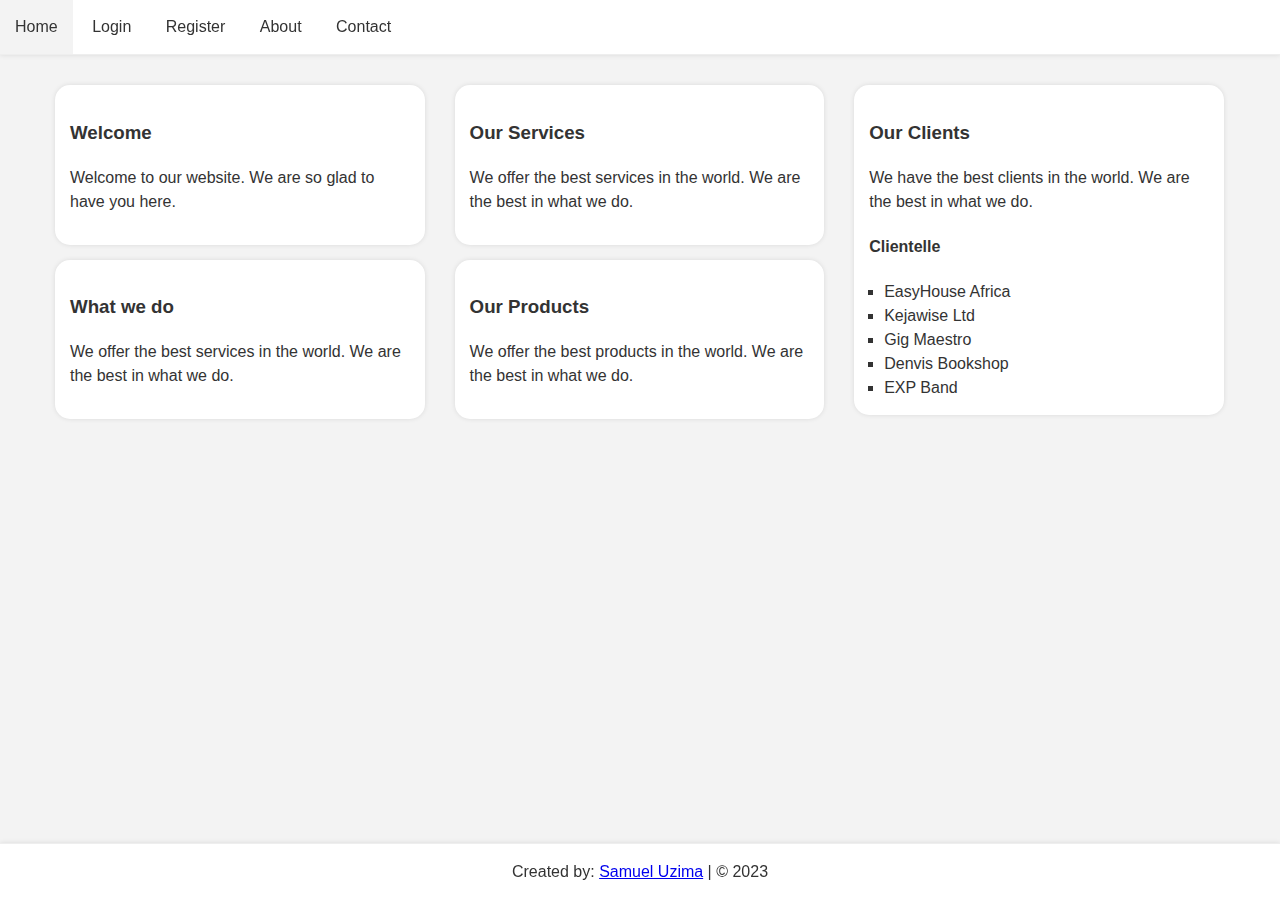
<file: index.html>
<!DOCTYPE html>
<html lang="en">
    <head>
        <meta charset="utf-8">
        <meta name="viewport" content="initial-scale=1">
        <link rel="stylesheet" href="style.css">
        <title>Home</title>
    </head>
    <body>
        <div id="container">
            <div id="navigation">
                <ul>
                    <li><a href="#index">Home</a></li>
                    <li><a href="#login">Login</a></li> 
                    <li><a href="#register">Register</a></li>
                    <li><a href="#about">About</a></li>
                    <li><a href="#contact">Contact</a></li>
                </ul>
            </div>
            <div id="content">
                <div id="column">
                    <div id="box">
                        <h3>Welcome</h3>
                        <p>Welcome to our website. We are so glad to have you here.</p>
                    </div>
                    <div id="box">
                        <h3>What we do</h3>
                        <p>We offer the best services in the world. We are the best in what we do.</p>
                    </div>
                </div>
                <div id="column">
                    <div id="box">
                        <h3>Our Services</h3>
                        <p>We offer the best services in the world. We are the best in what we do.</p>
                    </div>
                    <div id="box">
                        <h3>Our Products</h3>
                        <p>We offer the best products in the world. We are the best in what we do.</p>
                    </div>
                </div>
                <div id="column">
                    <div id="box">
                        <h3>Our Clients</h3>
                        <p>We have the best clients in the world. We are the best in what we do.</p>
                        <h4>Clientelle</h4>
                        <ul>
                            <li>EasyHouse Africa</li>
                            <li>Kejawise Ltd</li>
                            <li>Gig Maestro</li>
                            <li>Denvis Bookshop</li>
                            <li>EXP Band</li>
                        </ul>
                    </div>
                </div>
            </div>
        </div>
        <footer>
            <p>Created by: <a href="mailto:samueluzima@kabarak.ac.ke">Samuel Uzima</a> | &copy; 2023</p>
        </footer>
    </body>
</html>
</file>
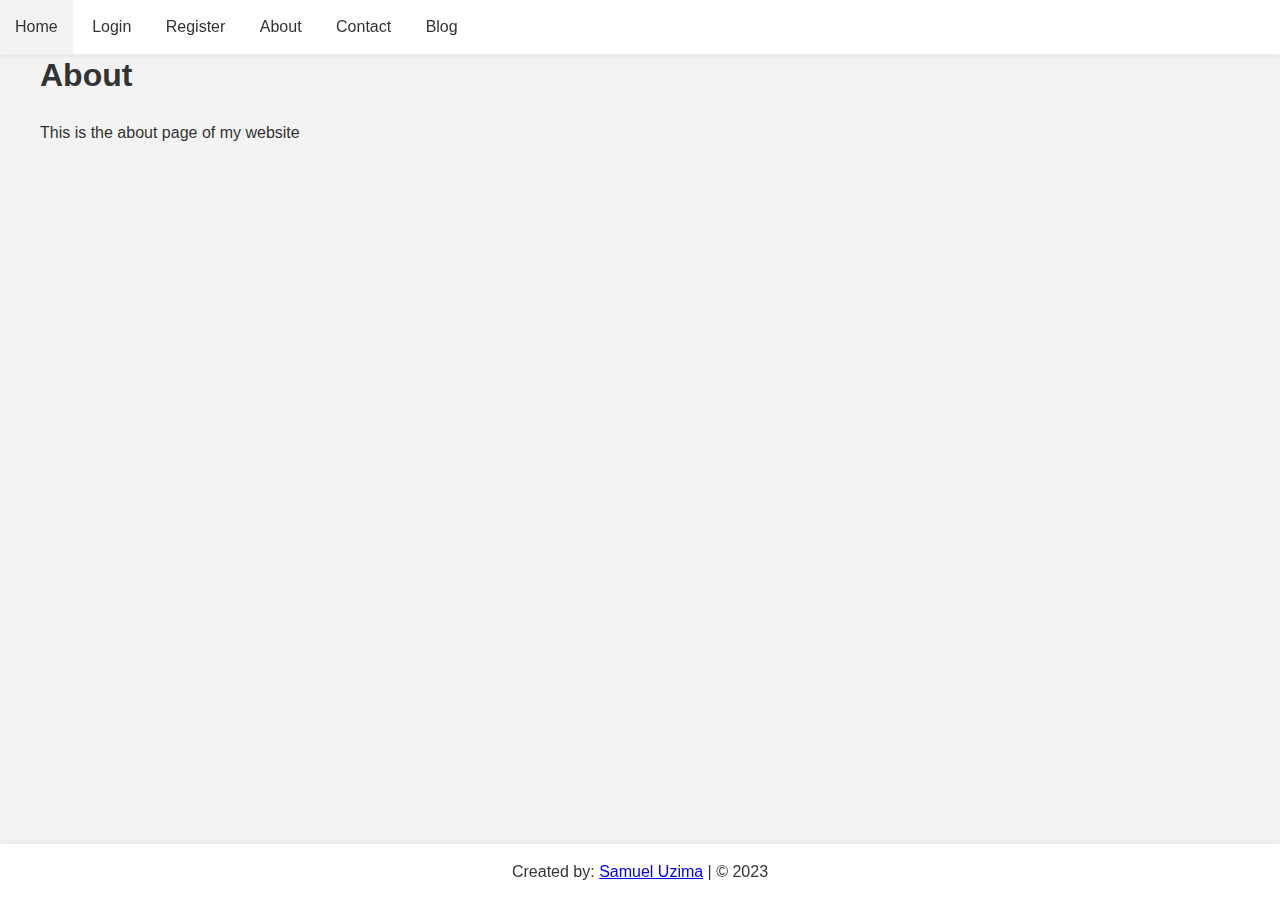
<file: about.html>
<!DOCTYPE html>
<html lang="en">
    <head>
        <meta charset="utf-8">
        <meta name="viewport" content="initial-scale=1">
        <link rel="stylesheet" href="style.css">
        <title>About</title>
    </head>
    <body>
        <div id="container">
            <div id="navigation">
                <ul>
                    <li><a href="index.html">Home</a></li>
                    <li><a href="#login">Login</a></li>
                    <li><a href="#register">Register</a></li>
                    <li class="active"><a href="about.html">About</a></li>
                    <li><a href="contact.html">Contact</a></li>
                    <li><a href="blog.html">Blog</a></li>
                </ul>
            </div>
        </div>
        <div id="container">
            <h1>About</h1>
            <p>This is the about page of my website</p>
        </div>
        <footer>
            <p>Created by: <a href="mailto:samueluzima@kabarak.ac.ke">Samuel Uzima</a> | &copy; 2023</p>
        </footer>
    </body>
</html>
</file>
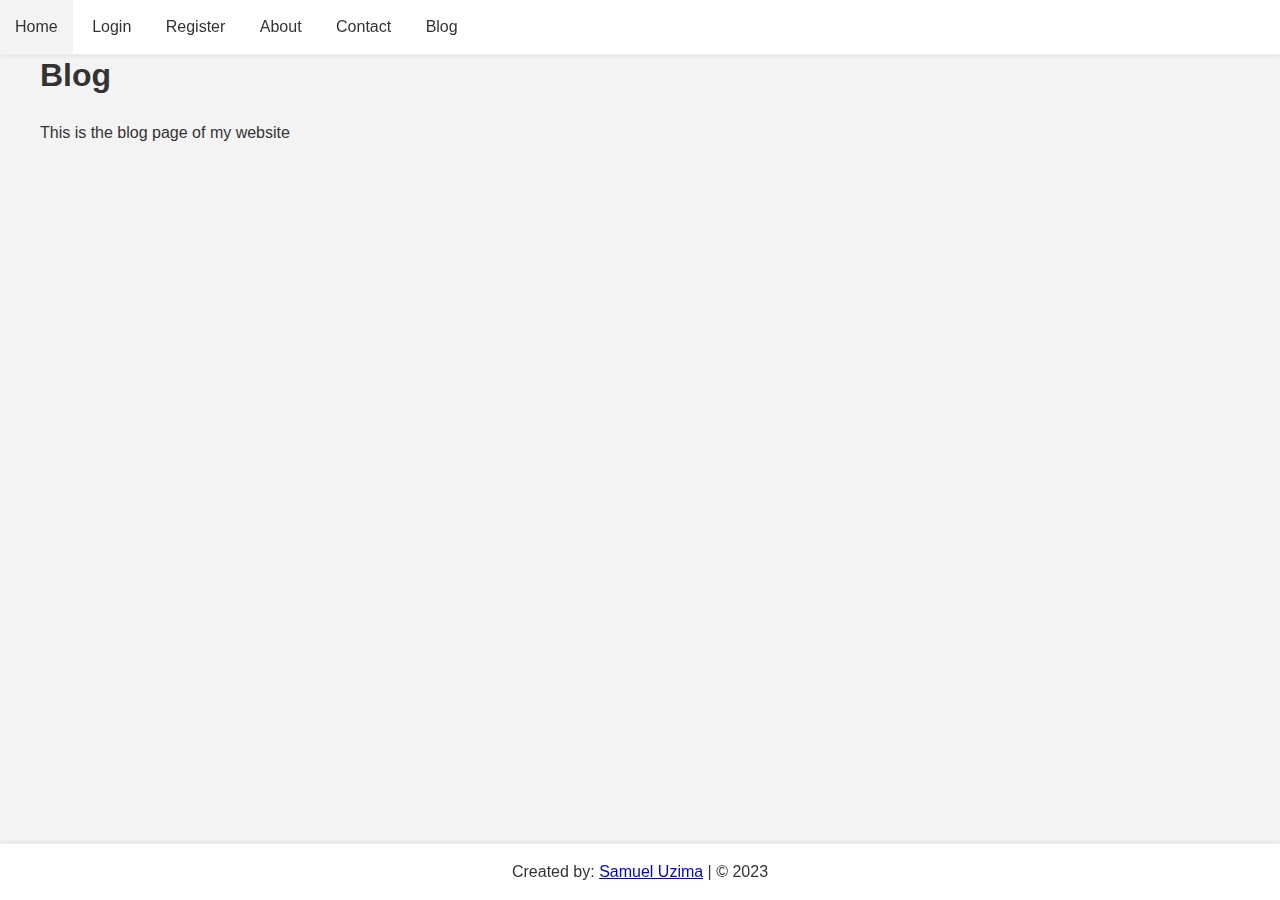
<file: blog.html>
<!DOCTYPE html>
<html lang="en">
    <head>
        <meta charset="utf-8">
        <meta name="viewport" content="initial-scale=1">
        <link rel="stylesheet" href="style.css">
        <title>Blog</title>
    </head>
    <body>
        <div id="container">
            <div id="navigation">
                <ul>
                    <li><a href="index.html">Home</a></li>
                    <li><a href="#login">Login</a></li>
                    <li><a href="#register">Register</a></li>
                    <li><a href="about.html">About</a></li>
                    <li><a href="contact.html">Contact</a></li>
                    <li class="active"><a href="blog.html">Blog</a></li>
                </ul>
            </div>
        </div>
        <div id="container">
            <h1>Blog</h1>
            <p>This is the blog page of my website</p>
        </div>
        <footer>
            <p>Created by: <a href="mailto:samueluzima@kabarak.ac.ke">Samuel Uzima</a> | &copy; 2023</p>
        </footer>
    </body>
</html>
</file>
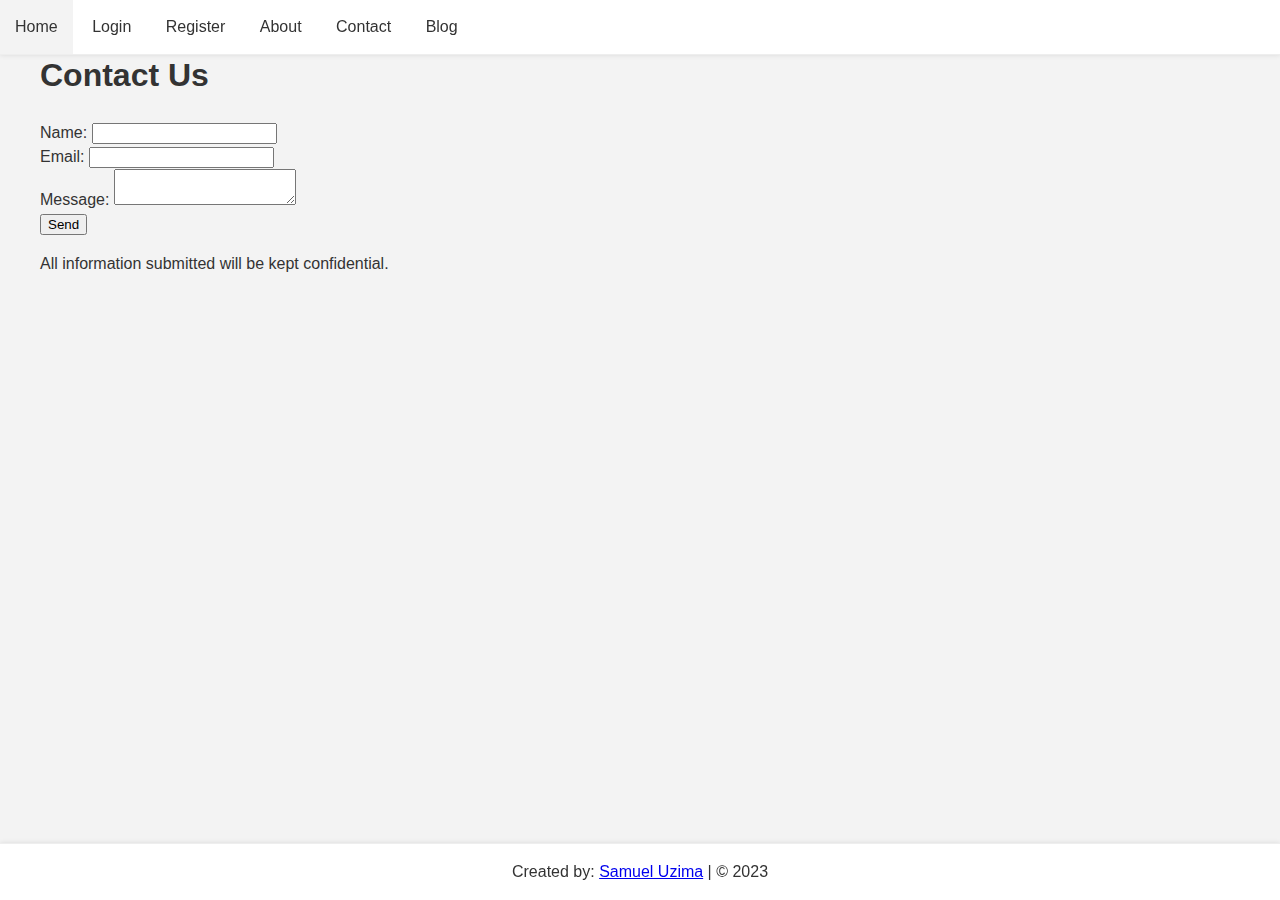
<file: contact.html>
<!DOCTYPE html>
<html lang="en">
    <head>
        <meta charset="utf-8">
        <meta name="viewport" content="initial-scale=1">
        <link rel="stylesheet" href="style.css">
        <title>Contact</title>
    </head>
    <body>
        <div id="container">
            <div id="navigation">
                <ul>
                    <li><a href="index.html">Home</a></li>
                    <li><a href="#login">Login</a></li>
                    <li><a href="#register">Register</a></li>
                    <li><a href="about.html">About</a></li>
                    <li class="active"><a href="contact.html">Contact</a></li>
                    <li><a href="blog.html">Blog</a></li>
                </ul>
            </div>
        </div>
        <div id="container">
            <div id="form">
                <h1>Contact Us</h1>
                <form id="contactform">
                    <div class="formfield">
                        <label for="name">Name:</label>
                        <input type="text" id="name" name="name">
                    </div>
                    <div class="formfield">
                        <label for="email">Email:</label>
                        <input type="email" id="email" name="email">
                    </div>
                    <div class="formfield">
                        <label for="message">Message:</label>
                        <textarea id="message" name="message"></textarea>
                    </div>
                    <div class="formfield">
                        <button type="submit">Send</button>
                    </div>
                </form>
                <p>All information submitted will be kept confidential.</p>
            </div>
        </div>
        <footer>
            <p>Created by: <a href="mailto:samueluzima@kabarak.ac.ke">Samuel Uzima</a> | &copy; 2023</p>
        </footer>
    </body>
</html>
</file>
<file: style.css>
body {
    background-color: #f3f3f3;
    font-family: 'Roboto', sans-serif;
    font-size: 16px;
    font-weight: 400;
    line-height: 1.5;
    color: #333;
    margin: 0;
    padding: 0;
}
#container {
    margin: 0 auto;
    max-width: 1200px;
    padding: 10px 15px;
}
#navigation {
    background-color: #fff;
    border-bottom: 1px solid #eee;
    box-shadow: 0 0 5px rgba(0, 0, 0, 0.1);
    position: fixed;
    top: 0;
    left: 0;
    width: 100%;
    z-index: 9999;
}
#navigation ul {
    margin: 0;
    padding: 0;
    list-style: none;
}
#navigation ul li {
    display: inline-block;
    margin: 0;
    padding: 0;
}
#navigation ul li a {
    display: block;
    padding: 15px;
    text-decoration: none;
    color: #333;
}
#navigation ul li a:hover {
    background-color: #f3f3f3;
}
#navigation ul li a.active {
    background-color: #f3f3f3;
}
#content {
    margin-top: 60px;
}
#column {
    float: left;
    width: 33.3%;
}
#box {
    background-color: #fff;
    margin: 15px;
    padding: 15px;
    box-shadow: 0 0 5px rgba(0, 0, 0, 0.1);
    border-radius: 15px;
}
#box ul {
    padding-left: 15px;
    margin: 0;
    list-style: square;
}
#box ul li {
    margin: 0;
    padding: 0;
}
footer {
    position: fixed;
    bottom: 0;
    background-color: #fff;
    border-top: 1px solid #eee;
    box-shadow: 0 0 5px rgba(0, 0, 0, 0.1);
    width: 100%;
    z-index: 9999;
    text-align: center;
}
</file>
